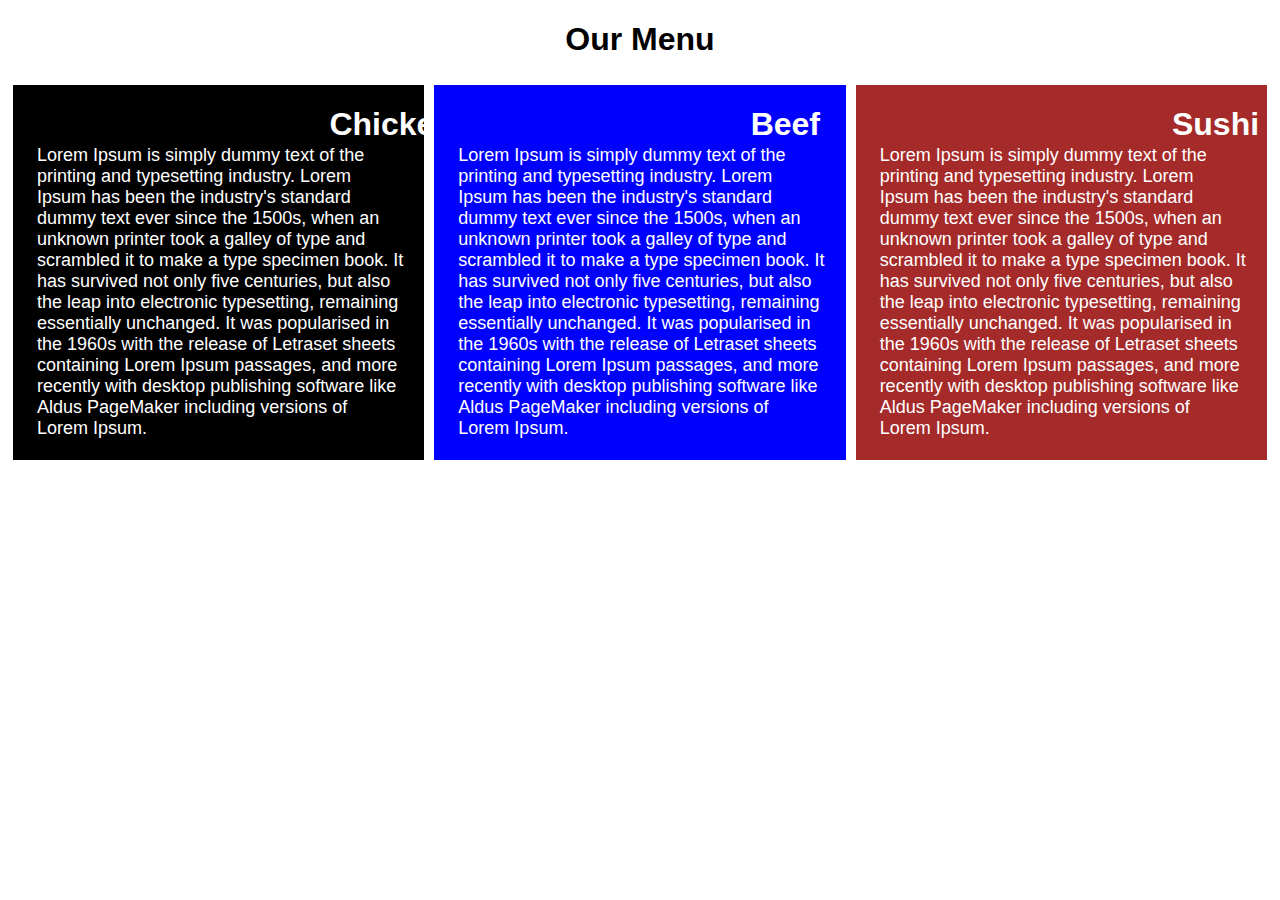
<file: mod2_solution/index.html>
<!DOCTYPE html>
<html lang="en" dir="ltr">

<head>
  <meta charset="utf-8">
  <title>mod2_solution</title>
  <link rel="stylesheet" href="css/styles.css">
</head>

<body>
  <h1 class="head">Our Menu</h1>
  <div class="row">
    <div class="col-lg-4 col-md-6">
      <section id="Chicken">
        <h1 class="chicken">Chicken</h1>
        <p>Lorem Ipsum is simply dummy text of the printing and typesetting industry. Lorem Ipsum has been the industry's standard dummy text ever since the 1500s, when an unknown printer took a galley of type and scrambled it to make a type specimen
          book. It has survived not only five centuries, but also the leap into electronic typesetting, remaining essentially unchanged. It was popularised in the 1960s with the release of Letraset sheets containing Lorem Ipsum passages, and more
          recently with desktop publishing software like Aldus PageMaker including versions of Lorem Ipsum.</p>
      </section>
    </div>
    <div class="col-lg-4 col-md-6">
      <section id="Beef">
        <h1 class="beef">Beef</h1>
        <p>Lorem Ipsum is simply dummy text of the printing and typesetting industry. Lorem Ipsum has been the industry's standard dummy text ever since the 1500s, when an unknown printer took a galley of type and scrambled it to make a type specimen
          book. It has survived not only five centuries, but also the leap into electronic typesetting, remaining essentially unchanged. It was popularised in the 1960s with the release of Letraset sheets containing Lorem Ipsum passages, and more
          recently with desktop publishing software like Aldus PageMaker including versions of Lorem Ipsum.</p>
      </section>
    </div>
    <div class="col-lg-4">
      <section id="Sushi">
        <h1 class="sushi">Sushi</h1>
        <p>Lorem Ipsum is simply dummy text of the printing and typesetting industry. Lorem Ipsum has been the industry's standard dummy text ever since the 1500s, when an unknown printer took a galley of type and scrambled it to make a type specimen
          book. It has survived not only five centuries, but also the leap into electronic typesetting, remaining essentially unchanged. It was popularised in the 1960s with the release of Letraset sheets containing Lorem Ipsum passages, and more
          recently with desktop publishing software like Aldus PageMaker including versions of Lorem Ipsum.</p>
      </section>
    </div>
  </div>
</body>

</html>
</file>
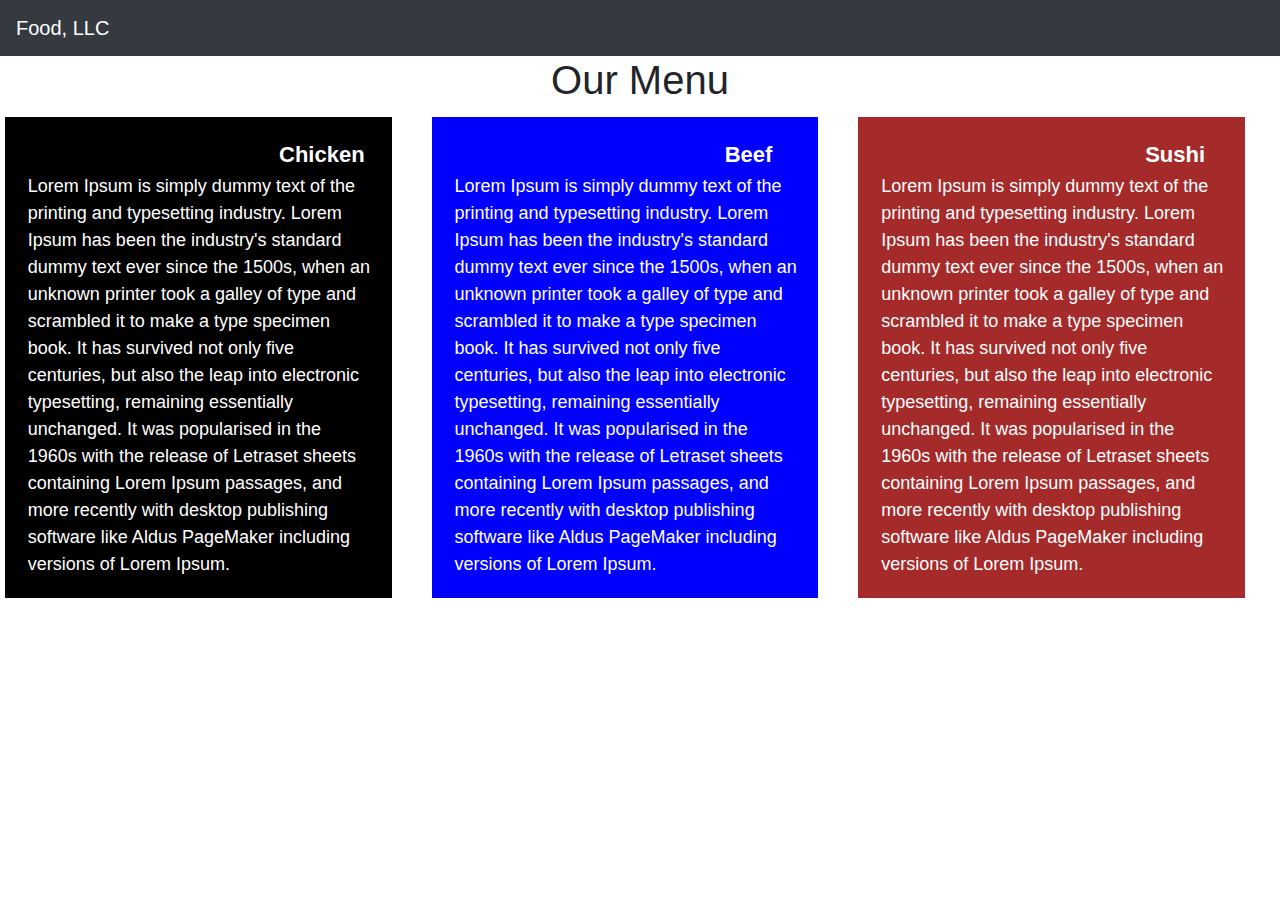
<file: mod3_solution/index.html>
<!DOCTYPE html>
<html lang="en" dir="ltr">

<head>
  <meta charset="utf-8">
  <title>mod2_solution</title>
  <link rel="stylesheet" href="https://stackpath.bootstrapcdn.com/bootstrap/4.5.2/css/bootstrap.min.css" integrity="sha384-JcKb8q3iqJ61gNV9KGb8thSsNjpSL0n8PARn9HuZOnIxN0hoP+VmmDGMN5t9UJ0Z" crossorigin="anonymous">
  <link rel="stylesheet" href="css/styles.css">
</head>

<body>

  <nav class="navbar navbar-expand-lg navbar-dark bg-dark">

    <a class="navbar-brand" href="">Food, LLC</a>

    <button class="navbar-toggler" type="button" data-toggle="collapse" data-target="#navbarTogglerDemo02" aria-controls="navbarTogglerDemo02" aria-expanded="false" aria-label="Toggle navigation">
      <span class="navbar-toggler-icon"></span>
    </button>

    <div class="collapse navbar-collapse" id="navbarTogglerDemo02">
      <ul class="navbar-nav ml-auto ">
        <li class="nav-item">
          <a class="nav-link" href="">Chicken</a>
        </li>
        <li class="nav-item">
          <a class="nav-link" href="">Beef</a>
        </li>
        <li class="nav-item">
          <a class="nav-link" href="">Sushi</a>
        </li>
      </ul>
    </div>
  </nav>


  <h1 class="head">Our Menu</h1>
  <div class="row">
    <div class="col-lg-4 col-md-6">
      <section id="Chicken">
        <h1 class="chicken">Chicken</h1>
        <p>Lorem Ipsum is simply dummy text of the printing and typesetting industry. Lorem Ipsum has been the industry's standard dummy text ever since the 1500s, when an unknown printer took a galley of type and scrambled it to make a type specimen
          book. It has survived not only five centuries, but also the leap into electronic typesetting, remaining essentially unchanged. It was popularised in the 1960s with the release of Letraset sheets containing Lorem Ipsum passages, and more
          recently with desktop publishing software like Aldus PageMaker including versions of Lorem Ipsum.</p>
      </section>
    </div>
    <div class="col-lg-4 col-md-6">
      <section id="Beef">
        <h1 class="beef">Beef</h1>
        <p>Lorem Ipsum is simply dummy text of the printing and typesetting industry. Lorem Ipsum has been the industry's standard dummy text ever since the 1500s, when an unknown printer took a galley of type and scrambled it to make a type specimen
          book. It has survived not only five centuries, but also the leap into electronic typesetting, remaining essentially unchanged. It was popularised in the 1960s with the release of Letraset sheets containing Lorem Ipsum passages, and more
          recently with desktop publishing software like Aldus PageMaker including versions of Lorem Ipsum.</p>
      </section>
    </div>
    <div class="col-lg-4">
      <section id="Sushi">
        <h1 class="sushi">Sushi</h1>
        <p>Lorem Ipsum is simply dummy text of the printing and typesetting industry. Lorem Ipsum has been the industry's standard dummy text ever since the 1500s, when an unknown printer took a galley of type and scrambled it to make a type specimen
          book. It has survived not only five centuries, but also the leap into electronic typesetting, remaining essentially unchanged. It was popularised in the 1960s with the release of Letraset sheets containing Lorem Ipsum passages, and more
          recently with desktop publishing software like Aldus PageMaker including versions of Lorem Ipsum.</p>
      </section>
    </div>
  </div>

  <script src="https://code.jquery.com/jquery-3.5.1.slim.min.js" integrity="sha384-DfXdz2htPH0lsSSs5nCTpuj/zy4C+OGpamoFVy38MVBnE+IbbVYUew+OrCXaRkfj" crossorigin="anonymous"></script>
  <script src="https://cdn.jsdelivr.net/npm/popper.js@1.16.1/dist/umd/popper.min.js" integrity="sha384-9/reFTGAW83EW2RDu2S0VKaIzap3H66lZH81PoYlFhbGU+6BZp6G7niu735Sk7lN" crossorigin="anonymous"></script>
  <script src="https://stackpath.bootstrapcdn.com/bootstrap/4.5.2/js/bootstrap.min.js" integrity="sha384-B4gt1jrGC7Jh4AgTPSdUtOBvfO8shuf57BaghqFfPlYxofvL8/KUEfYiJOMMV+rV" crossorigin="anonymous"></script>
</body>

</html>
</file>
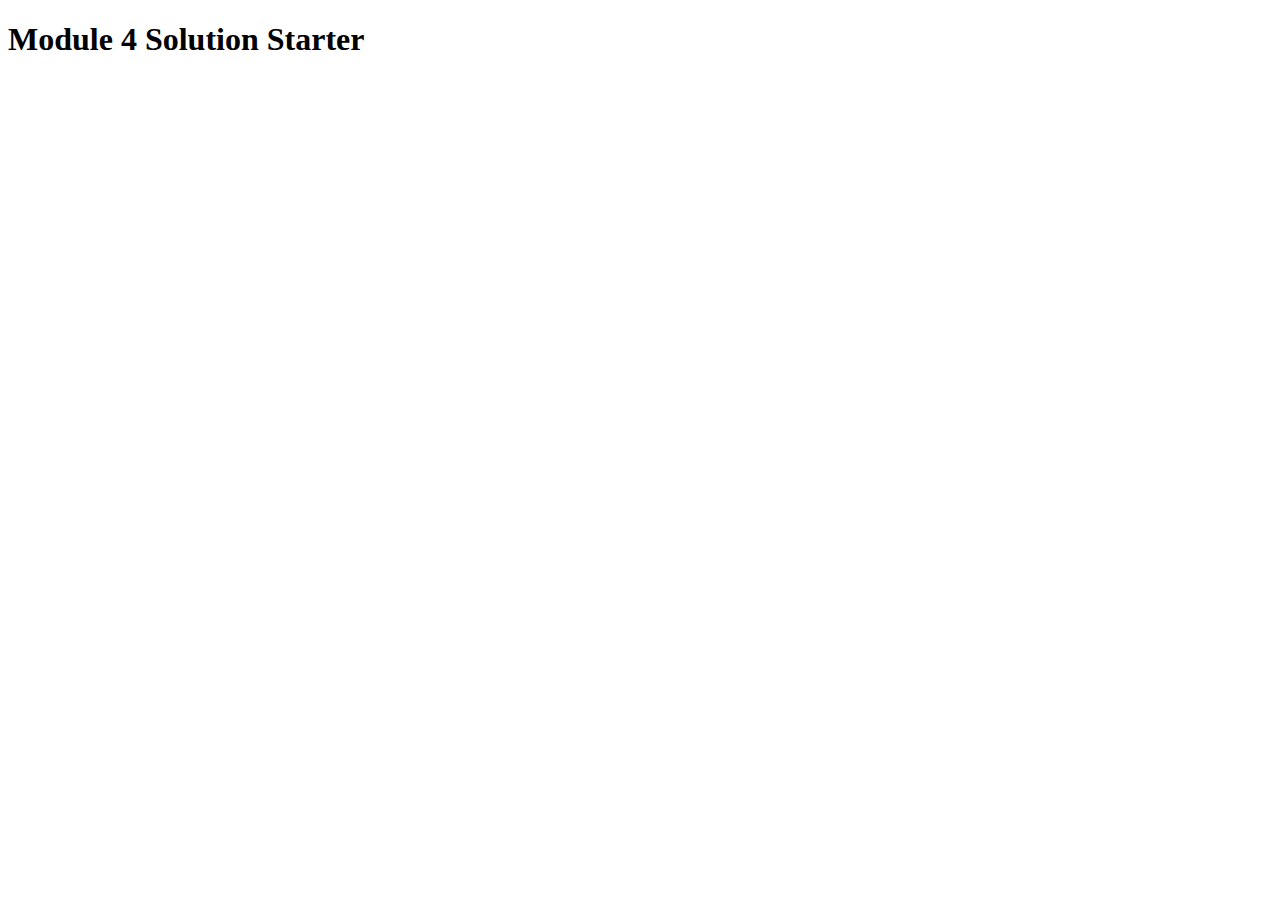
<file: mod4_solution/index.html>
<!DOCTYPE html>
<html>
<head>
  <meta charset="utf-8">
  <title>Module 4 Solution Starter</title>
  <script src="SpeakHello.js"></script>
  <script src="SpeakGoodBye.js"></script>
  <script src="script.js"></script>
</head>
<body>
  <h1>Module 4 Solution Starter</h1>
</body>
</html>
</file>
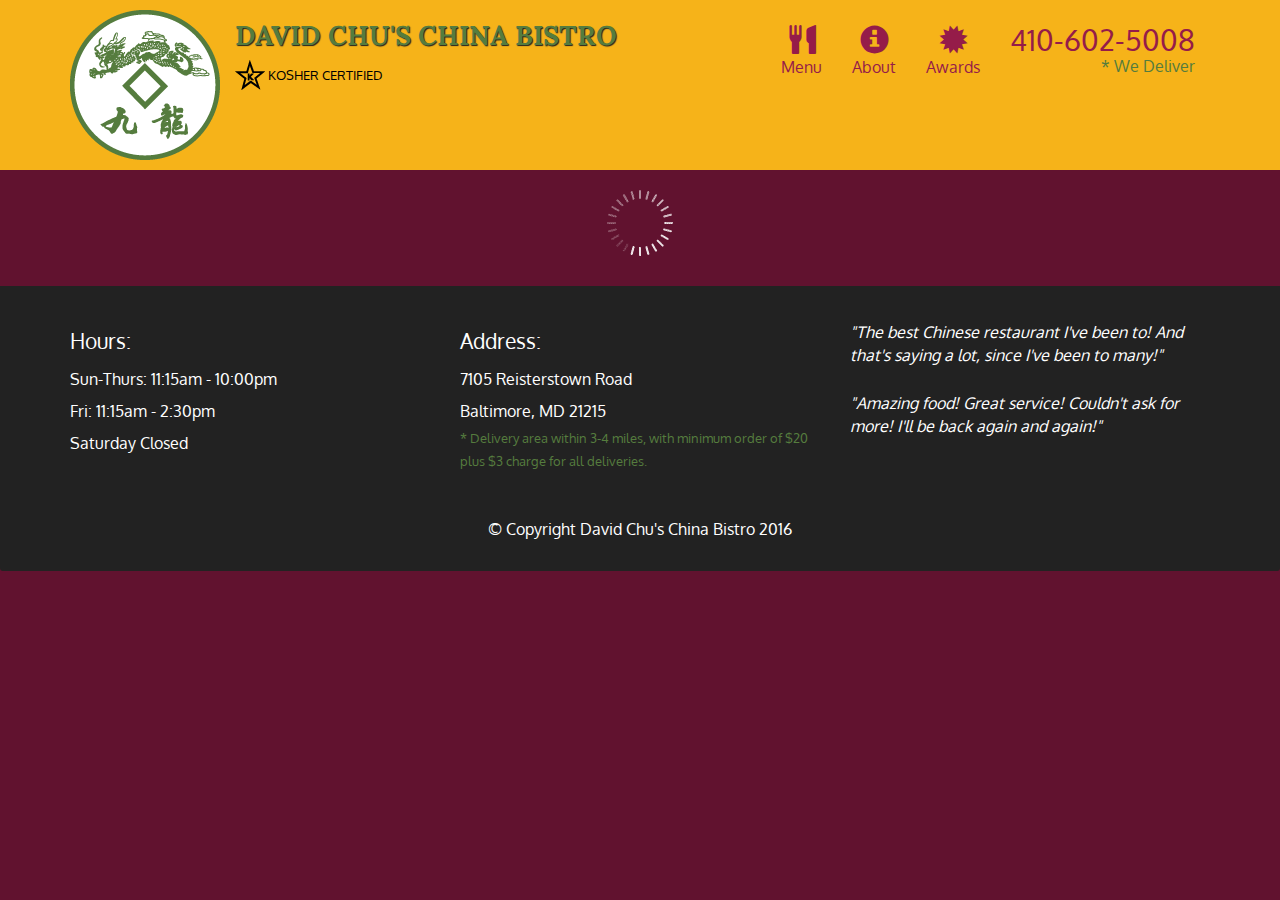
<file: mod5_solution/index.html>
<!doctype html>
<html lang="en">
  <head>
    <meta charset="utf-8">
    <meta http-equiv="X-UA-Compatible" content="IE=edge">
    <meta name="viewport" content="width=device-width, initial-scale=1">
    <title>David Chu's China Bistro</title>
    <link rel="stylesheet" href="css/bootstrap.min.css">
    <link rel="stylesheet" href="css/styles.css">
    <link href='https://fonts.googleapis.com/css?family=Oxygen:400,300,700' rel='stylesheet' type='text/css'>
    <link href='https://fonts.googleapis.com/css?family=Lora' rel='stylesheet' type='text/css'>
  </head>
<body>
  <header>
    <nav id="header-nav" class="navbar navbar-default">
      <div class="container">
        <div class="navbar-header">
          <a href="index.html" class="pull-left visible-md visible-lg">
            <div id="logo-img" alt="Logo image"></div>
          </a>

          <div class="navbar-brand">
            <a href="index.html"><h1>David Chu's China Bistro</h1></a>
            <p>
              <img src="images/star-k-logo.png" alt="Kosher certification">
              <span>Kosher Certified</span>
            </p>
          </div>

          <button id="navbarToggle" type="button" class="navbar-toggle collapsed" data-toggle="collapse" data-target="#collapsable-nav" aria-expanded="false">
            <span class="sr-only">Toggle navigation</span>
            <span class="icon-bar"></span>
            <span class="icon-bar"></span>
            <span class="icon-bar"></span>
          </button>
        </div>
        
        <div id="collapsable-nav" class="collapse navbar-collapse">
           <ul id="nav-list" class="nav navbar-nav navbar-right">
            <li id="navHomeButton" class="visible-xs active">
              <a href="index.html">
                <span class="glyphicon glyphicon-home"></span> Home</a>
            </li>
            <li id="navMenuButton">
              <a href="#" onclick="$dc.loadMenuCategories();">
                <span class="glyphicon glyphicon-cutlery"></span><br class="hidden-xs"> Menu</a>
            </li>
            <li>
              <a href="#">
                <span class="glyphicon glyphicon-info-sign"></span><br class="hidden-xs"> About</a>
            </li>
            <li>
              <a href="#">
                <span class="glyphicon glyphicon-certificate"></span><br class="hidden-xs"> Awards</a>
            </li>
            <li id="phone" class="hidden-xs">
              <a href="tel:410-602-5008">
                <span>410-602-5008</span></a><div>* We Deliver</div>
            </li>
          </ul><!-- #nav-list -->
        </div><!-- .collapse .navbar-collapse -->
      </div><!-- .container -->
    </nav><!-- #header-nav -->
  </header>

  <div id="call-btn" class="visible-xs">
    <a class="btn" href="tel:410-602-5008">
    <span class="glyphicon glyphicon-earphone"></span>
    410-602-5008
    </a>
  </div>
  <div id="xs-deliver" class="text-center visible-xs">* We Deliver</div>

  <div id="main-content" class="container"></div>

  <footer class="panel-footer">
    <div class="container">
      <div class="row">
        <section id="hours" class="col-sm-4">
          <span>Hours:</span><br>
          Sun-Thurs: 11:15am - 10:00pm<br>
          Fri: 11:15am - 2:30pm<br>
          Saturday Closed
          <hr class="visible-xs">
        </section>
        <section id="address" class="col-sm-4">
          <span>Address:</span><br>
          7105 Reisterstown Road<br>
          Baltimore, MD 21215
          <p>* Delivery area within 3-4 miles, with minimum order of $20 plus $3 charge for all deliveries.</p>
          <hr class="visible-xs">
        </section>
        <section id="testimonials" class="col-sm-4">
          <p>"The best Chinese restaurant I've been to! And that's saying a lot, since I've been to many!"</p>
          <p>"Amazing food! Great service! Couldn't ask for more! I'll be back again and again!"</p>
        </section>
      </div>
      <div class="text-center">&copy; Copyright David Chu's China Bistro 2016</div>
    </div>
  </footer>

  <!-- jQuery (Bootstrap JS plugins depend on it) -->
  <script src="js/jquery-2.1.4.min.js"></script>
  <script src="js/bootstrap.min.js"></script>
  <script src="js/ajax-utils.js"></script>
  <script src="js/script.js"></script>
</body>
</html>
</file>
<file: mod2_solution/css/styles.css>
*{
  box-sizing: border-box;
  font-family: sans-serif;
}
.head{
  text-align: center;
}
#Chicken{
  background-color: black;
  color: white;
  padding: 5%;
  border: 5px solid;
}
#Beef{
  background-color: blue;
  color: white;
  padding: 5%;
  border: 5px solid;
}
#Sushi{
  background-color: brown;
  color: white;
  padding: 5%;
  border: 5px solid;
}

.chicken {
 margin: 0 0 0 80%; 
}
 .beef {
  margin: 0 0 0 80%;
}

 .sushi {
  margin: 0 0 0 80%;
 }

p {
  margin: 2px 0 0 3px;
  font-size: 18px;
}

.row{
  width: 100%;
}

@media (min-width:992px){
  .col-lg-4, .col-lg-4, .col-lg-4{
    float: left;
  }
  .col-lg-1{
    width:8.33% ;
  }
  .col-lg-2{
    width: 16.66%;
  }
  .col-lg-3{
    width: 25%;
  }
  .col-lg-4{
    width:33.33% ;
  }
  .col-lg-5{
    width:41.66%;
  }
  .col-lg-6{
    width: 50%;
  }
  .col-lg-7{
    width: 58.33%;
  }
  .col-lg-8{
    width: 66.66%;
  }
  .col-lg-9{
    width: 74.99%;
  }
  .col-lg-10{
    width: 83.33%;
  }
  .col-lg-11{
    width: 91.66%;
  }
  .col-lg-12{
    width: 100%;
  }
}

@media (min-width:768px) and (max-width:991px){
  .col-md-6, .col-md-6 {
    float: left;
  }
  .col-md-1{
    width:8.33% ;
  }
  .col-md-2{
    width: 16.66%;
  }
  .col-md-3{
    width: 25%;
  }
  .col-md-4{
    width:33.33% ;
  }
  .col-md-5{
    width:41.66%;
  }
  .col-md-6{
    width: 50%;
  }
  .col-md-7{
    width: 58.33%;
  }
  .col-md-8{
    width: 66.66%;
  }
  .col-md-9{
    width: 74.99%;
  }
  .col-md-10{
    width: 83.33%;
  }
  .col-md-11{
    width: 91.66%;
  }
  .col-md-12{
    width: 100%;
  }
}
</file>
<file: mod3_solution/css/styles.css>
*{
  box-sizing: border-box;
  font-family: sans-serif;
}
.head{
  text-align: center;
}
#Chicken{
  background-color: black;
  color: white;
  padding: 5%;
  border: 5px solid;
}
#Beef{
  background-color: blue;
  color: white;
  padding: 5%;
  border: 5px solid;
}
#Sushi{
  background-color: brown;
  color: white;
  padding: 5%;
  border: 5px solid;
}

.chicken {
  float: right;
 	width: 100px;
 	padding: 5px;
 	margin: 0px;
 	text-align: center;
 	font-size: 22px;
 	font-weight: bold;

}
 .beef {
   float: right;
  	width: 100px;
  	padding: 5px;
  	margin: 0px;
  	text-align: center;
  	font-size: 22px;
  	font-weight: bold;
}

 .sushi {
   float: right;
  	width: 100px;
  	padding: 5px;
  	margin: 0px;
  	text-align: center;
  	font-size: 22px;
  	font-weight: bold;
 }

p {
  position: relative;
	clear: right;
  margin: 2px 0 0 3px;
  font-size: 18px;
}

.row{
  width: 100%;
}

@media (min-width:992px){
  .navbar-nav{
    display: none;
  }
  .col-lg-4, .col-lg-4, .col-lg-4{
    float: left;
  }
  .col-lg-1{
    width:8.33% ;
  }
  .col-lg-2{
    width: 16.66%;
  }
  .col-lg-3{
    width: 25%;
  }
  .col-lg-4{
    width:33.33% ;
  }
  .col-lg-5{
    width:41.66%;
  }
  .col-lg-6{
    width: 50%;
  }
  .col-lg-7{
    width: 58.33%;
  }
  .col-lg-8{
    width: 66.66%;
  }
  .col-lg-9{
    width: 74.99%;
  }
  .col-lg-10{
    width: 83.33%;
  }
  .col-lg-11{
    width: 91.66%;
  }
  .col-lg-12{
    width: 100%;
  }
}

@media (min-width:768px) and (max-width:991px){
.navbar-nav{
  display: none;
}

  .col-md-6, .col-md-6 {
    float: left;
  }
  .col-md-1{
    width:8.33% ;
  }
  .col-md-2{
    width: 16.66%;
  }
  .col-md-3{
    width: 25%;
  }
  .col-md-4{
    width:33.33% ;
  }
  .col-md-5{
    width:41.66%;
  }
  .col-md-6{
    width: 50%;
  }
  .col-md-7{
    width: 58.33%;
  }
  .col-md-8{
    width: 66.66%;
  }
  .col-md-9{
    width: 74.99%;
  }
  .col-md-10{
    width: 83.33%;
  }
  .col-md-11{
    width: 91.66%;
  }
  .col-md-12{
    width: 100%;
  }
}
</file>
<file: mod5_solution/css/styles.css>
body {
  font-size: 16px;
  color: #fff;
  background-color: #61122f;
  font-family: 'Oxygen', sans-serif;
}

/** HEADER **/
#header-nav {
  background-color: #f6b319;
  border-radius: 0;
  border: 0;
}

#logo-img {
  background: url('../images/restaurant-logo_large.png') no-repeat;
  width: 150px;
  height: 150px;
  margin: 10px 15px 10px 0;
}

.navbar-brand {
  padding-top: 25px;
}
.navbar-brand h1 { /* Restaurant name */
  font-family: 'Lora', serif;
  color: #557c3e;
  font-size: 1.5em;
  text-transform: uppercase;
  font-weight: bold;
  text-shadow: 1px 1px 1px #222;
  margin-top: 0;
  margin-bottom: 0;
  line-height: .75;
}
.navbar-brand a:hover, .navbar-brand a:focus {
  text-decoration: none;
}
.navbar-brand p { /* Kosher cert */
  color: #000;
  text-transform: uppercase;
  font-size: .7em;
  margin-top: 15px;
}
.navbar-brand p span { /* Star-K */
  vertical-align: middle;
}

#nav-list {
  margin-top: 10px;
}
#nav-list a {
  color: #951C49;
  text-align: center;
}
#nav-list a:hover {
  background: #E7E7E7;
}
#nav-list a span {
  font-size: 1.8em;
}

#phone {
  margin-top: 5px;
}
#phone a { /* Phone number */
  text-align: right;
  padding-bottom: 0;
}
#phone div { /* We Deliver */
  color: #557c3e;
  text-align: right;
  padding-right: 15px;
}

.navbar-header button.navbar-toggle, .navbar-header .icon-bar {
  border: 1px solid #61122f;
}
.navbar-header button.navbar-toggle {
  clear: both;
  margin-top: -30px;
}
/* END HEADER */

/* FOOTER */
.panel-footer {
  margin-top: 30px;
  padding-top: 35px;
  padding-bottom: 30px;
  background-color: #222;
  border-top: 0;
}
.panel-footer div.row {
  margin-bottom: 35px;
}
#hours, #address {
  line-height: 2;
}
#hours > span, #address > span {
  font-size: 1.3em;
}
#address p {
  color: #557c3e;
  font-size: .8em;
  line-height: 1.8;
}
#testimonials {
  font-style: italic;
}
#testimonials p:nth-child(2) {
  margin-top: 25px;
}
/* END FOOTER */



/* HOME PAGE */
.container .jumbotron {
  box-shadow: 0 0 50px #3F0C1F;
  border: 2px solid #3F0C1F;
}

#menu-tile, #specials-tile, #map-tile {
  height: 250px;
  width: 100%;
  margin-bottom: 15px;
  position: relative;
  border: 2px solid #3F0C1F;
  overflow: hidden;
}
#menu-tile:hover, #specials-tile:hover, #map-tile:hover {
  box-shadow: 0 1px 5px 1px #cccccc;
}
#menu-tile {
  background: url('../images/menu-tile.jpg') no-repeat;
  background-position: center;
}
#specials-tile {
  background: url('../images/specials-tile.jpg') no-repeat;
  background-position: center;
}
#menu-tile span, #specials-tile span, #map-tile span {
  position: absolute;
  bottom: 0;
  right: 0;
  width: 100%;
  text-align: center;
  font-size: 1.6em;
  text-transform: uppercase;
  background-color: #000;
  color: #fff;
  opacity: .8;
}
/* END HOME PAGE */

/* MENU CATEGORIES PAGE */
.category-tile { 
  position: relative;
  border: 2px solid #3F0C1F;
  overflow: hidden;
  width: 200px;
  height: 200px;
  margin: 0 auto 15px;
}
.category-tile span {
  position: absolute;
  bottom: 0;
  right: 0;
  width: 100%;
  text-align: center;
  font-size: 1.2em;
  text-transform: uppercase;
  background-color: #000;
  color: #fff;
  opacity: .8;
}
.category-tile:hover {
  box-shadow: 0 1px 5px 1px #cccccc;
}

#menu-categories-title + div {
  margin-bottom: 50px;
}
/* END MENU CATEGORIES PAGE */

/* SINGLE CATEGORY PAGE */
.menu-item-tile {
  margin-bottom: 25px;
}
.menu-item-tile hr {
  width: 80%;
}
.menu-item-tile .menu-item-price {
  font-size: 1.1em;
  text-align: right;
  margin-top: -15px;
  margin-right: -15px;
}
.menu-item-tile .menu-item-price span {
  font-size: .6em;
}
.menu-item-photo {
  position: relative;
  border: 2px solid #3F0C1F; 
  overflow: hidden;
  padding: 0;
  margin-right: -15px;
  margin-left: auto;
  margin-bottom: 20px;
  max-width: 250px;
}
.menu-item-photo div {
  position: absolute;
  bottom: 0;
  right: 0;
  width: 80px;
  background-color: #557c3e;
  text-align: center;
}
.menu-item-description {
  padding-right: 30px;
}
h3.menu-item-title {
  margin: 0 0 10px;
}
.menu-item-details {
  font-size: .9em;
  font-style: italic;
}
/* END SINGLE CATEGORY PAGE */


/********** Large devices only **********/
@media (min-width: 1200px) {
  .container .jumbotron {
    background: url('../images/jumbotron_1200.jpg') no-repeat;
    height: 675px;
  }
}

/********** Medium devices only **********/
@media (min-width: 992px) and (max-width: 1199px) {
  /* Header */
  #logo-img {
    background: url('../images/restaurant-logo_medium.png') no-repeat;
    width: 100px;
    height: 100px;
    margin: 5px 5px 5px 0;
  }
  /* End Header */

  /* Home Page */
  .container .jumbotron {
    background: url('../images/jumbotron_992.jpg') no-repeat;
    height: 558px;
  }
  /* End Home Page */
}

/********** Small devices only **********/
@media (min-width: 768px) and (max-width: 991px) {
  /* Home Page */
  .container .jumbotron {
    background: url('../images/jumbotron_768.jpg') no-repeat;
    height: 432px;
  }
  /* End Home Page */
}

/********** Extra small devices only **********/
@media (max-width: 767px) {
  /* Header */
  .navbar-brand {
    padding-top: 10px;
    height: 80px;
  }
  .navbar-brand h1 { /* Restaurant name */
    padding-top: 10px;
    font-size: 5vw; /* 1vw = 1% of viewport width */
  }
  .navbar-brand p { /* Kosher cert */
    font-size: .6em;
    margin-top: 12px;
  }
  .navbar-brand p img { /* Star-K */
    height: 20px;
  }

  #collapsable-nav a { /* Collapsed nav menu text */
    font-size: 1.2em;
  }
  #collapsable-nav a span { /* Collapsed nav menu glyph */
    font-size: 1em;
    margin-right: 5px;
  }

  #call-btn > a {
    font-size: 1.5em;
    display: block;
    margin: 0 20px;
    padding: 10px;
    border: 2px solid #fff;
    background-color: #f6b319;
    color: #951c49;
  }
  #xs-deliver {
    margin-top: 5px;
    font-size: .7em;
    letter-spacing: .1em;
    text-transform: uppercase;
  }
  /* End Header */

  /* Footer */
  .panel-footer section {
    margin-bottom: 30px;
    text-align: center;
  }
  .panel-footer section:nth-child(3) {
    margin-bottom: 0; /* margin already exists on the whole row */
  }
  .panel-footer section hr {
    width: 50%;
  }
  /* End Footer */

  /* Home Page */
  .container .jumbotron {
    margin-top: 30px;
    padding: 0;
  }
  #menu-tile, #specials-tile {
    width: 360px;
    margin: 0 auto 15px;
  }

  .menu-item-photo {
    margin-right: auto;
  }
  .menu-item-tile .menu-item-price {
    text-align: center;
  }
  .menu-item-description {
    text-align: center;;
  }
}


/********** Super extra small devices Only :-) (e.g., iPhone 4) **********/
@media (max-width: 479px) {
  /* Header */
  .navbar-brand h1 { /* Restaurant name */
    padding-top: 5px;
    font-size: 6vw;
  }
  /* End Header */
  
  /* Home page */
  #menu-tile, #specials-tile {
    width: 280px;
    margin: 0 auto 15px;
  }

  .col-xxs-12 {
    position: relative;
    min-height: 1px;
    padding-right: 15px;
    padding-left: 15px;
    float: left;
    width: 100%;
  }
}
</file>
